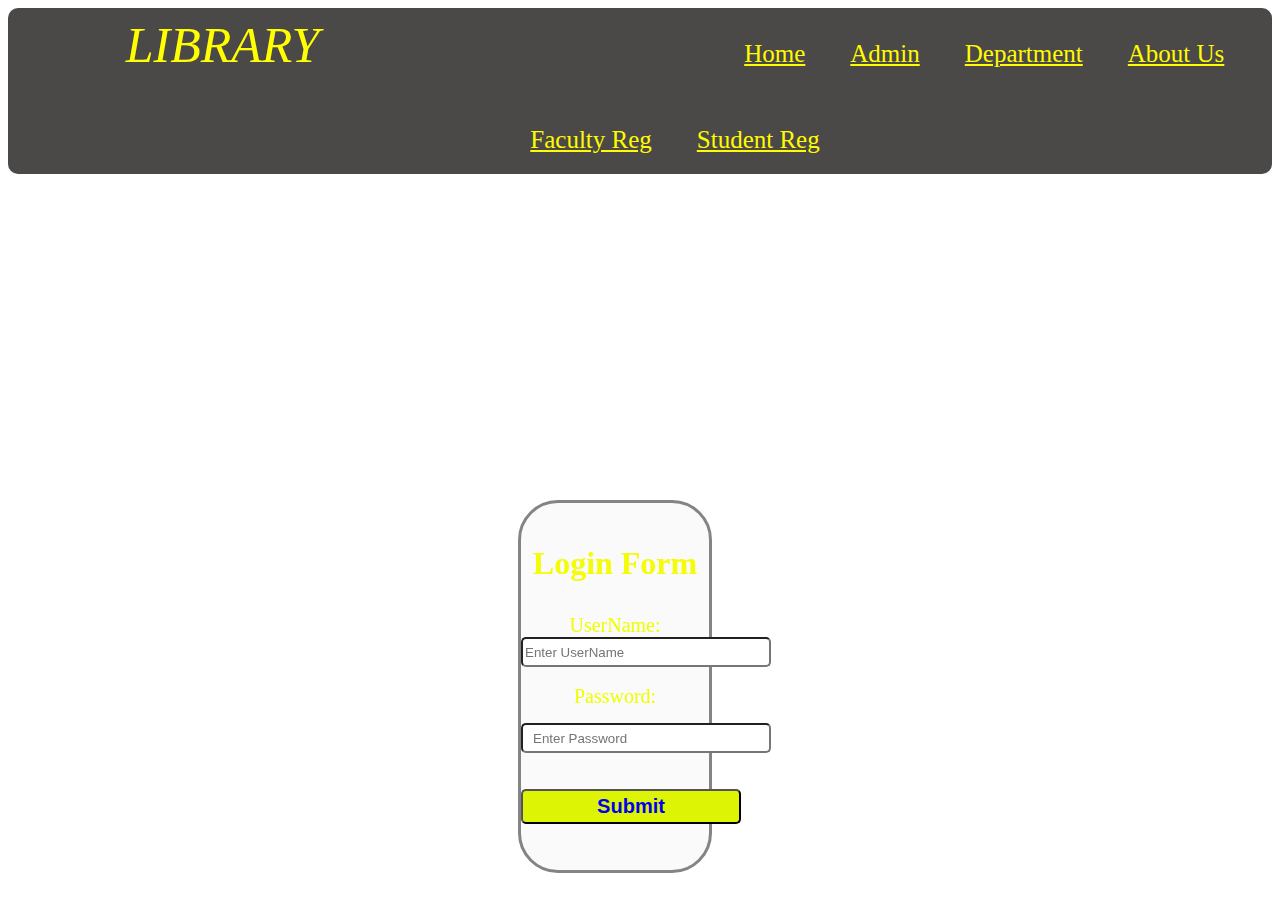
<file: index.html>
<html>
    <head>
        <title>HMS Library</title>
        <link type="text/css" rel="stylesheet" href="page2.css">
        <style>
            .button,a{
                text-decoration: none;
            }
        </style>
    </head>
    <body id="plant">
        <div class="head">
            
            <nav>
               <ul>
                    <li id="head2">LIBRARY</li>
                    <a href="./index.html"><li><u>Home</u></li></a>
                    <a href="./AdminLogin.html"><li><u>Admin</u></li></a>
                    <a href="./register.html"><li><u>Department</u></li></a>
                    <a href="./register.html"><li><u>About Us</u></li></a>
                    <a href="./faculty.html"><li><u>Faculty Reg</u></li></a>
                    <a href="./register.html"><li><u>Student Reg</u></li></a>
                </ul>
            </nav>
        </div>
        <b><p style="margin-bottom: 20px;">Siddaganga Institute of Technology<br> Welcome To Library</p></b>
        
        <div class="login">
            <form>
               <h3>Login Form</h3>
              <label>UserName:</label>
                  <input type="text" placeholder="Enter UserName" >
               <br><br>
                  <label>Password:</label>
                  <input type="password" placeholder="Enter Password">
                <br><br><br>
                <button class="button"><a href="./library.html">Submit</button></a>   
            </form>
       </div>

    </body>
</html>
</file>
<file: page2.css>
#plant{
    background:url("https://images.shiksha.com/mediadata/images/1545372646phpC2x4jx.png");
    background-repeat:no-repeat;
    background-size: cover;
}

#head2{
    color:yellow;
    text-align: left;
    margin-right: 380px;
    font-size:50px;
    font-style:italic;

}

.head nav{
    text-align: center;
    font-size:60px;
    margin-top:none;
    background-color:rgb(75, 72, 72);
    background-size:50px;
    border-radius: 10px;
}
.head nav ul li{
   color:rgb(255, 251, 0);
   text-decoration: none;
   display:inline-block;
   align-items: center;
   font-size: 25px;
   margin-bottom:20px;
   text-indent:30px;
}
.head nav ul li:active{
     color:rgb(31, 14, 221);
}
p{
    text-align:center;
    color:white;
    font-size:50px;
    text-indent:40px;
}
h1{
     margin-left: 90px;
     color:rgb(67, 247, 12);
     font-size: 20px;
     


}

.head3{
    border:5px solid white;
    margin:0 630px;
    background: url("https://wallpaperaccess.com/full/1483382.jpg");
    background-repeat: no-repeat;
    background-size: cover;
    border-radius: 20px;
    margin-top: 230px;
    border-top: 30px;
    
}
#add{
    
    padding-left:35px;
    font-size: 17px;
    margin-bottom: 90px;
    color: yellow;
}
#div{
    
    padding-left:35px;
    font-size: 17px;
    margin-top: 5px;
    color: yellow;
}

/*form*/
.login{
    border: 3px solid rgb(133, 131, 131);
    margin-top: 150px;
    text-align: center;
    margin-left: 510px;
    margin-right: 560px;
    padding-top: 10px;
    padding-bottom: 30px;
    background-color: rgba(238, 238, 238, 0.3);
    backdrop-filter: blur(30px);
    border-radius: 40px;
}
.login label {
    color: rgb(238, 255, 0);
    font-size: 20px;
}
.login h3{
    color: rgb(244, 252, 6);
    font-size: 32px;
}
input[type]{
    width: 250px;
    height: 30px;
    border-radius: 5px;
}
button{
    width: 220px;
    height: 35px;
    border-radius: 5px;
    font-size: 20px;
    font-weight: bolder;
    background-color: rgb(221, 245, 4);
    
}
button:hover{
    background-color: rgb(105, 254, 11);
}
button:active{
    color: rgb(21, 0, 255);
}
a:active{
     color: blue;
}



/* page no-4 registerpage CSS code */

#god{
    background:url("https://i.pinimg.com/originals/67/18/22/671822c2f63dd5f65d8fd15c9710420b.jpg");
    background-repeat:no-repeat;
    background-size:cover;

}
#abc{
    color: rgb(7, 241, 214);
    font-size: 30px;
    text-align: center;
    margin-right: 80px;
    
}

.shiva{
    border: 1px solid rgb(240, 238, 238);
    border-radius: 0px 40px 0px 40px;
    margin:0 500px;
    background:url("https://res.allmacwallpaper.com/get/imac-wallpapers/abstract-simple-colors-8k/22255-720.jpg");
    background-repeat:no-repeat;
    background-size:cover;

}
.shiva input[type=text], input[type=email],input[type=password]{
    padding-left: 10px;
    margin-top: 15px;
    
}
.shiva lable{
    padding-left: 80px;
    font-size: 20px;
    color:yellow;
    font-weight: lighter;
}


.shiva input[type=button]{
    margin-left: 40px;
    font-size:23px;
    background-color: rgb(217, 177, 17);
    color:blue;
    border-radius: 5px;
}

.shiva input[type=button]:active{
    background-color:green;
}

#sun{
    padding-left:13px;
    color:white;
}

.bag{
    margin-left: 200px;
    margin-top: 0px;
}
</file>
